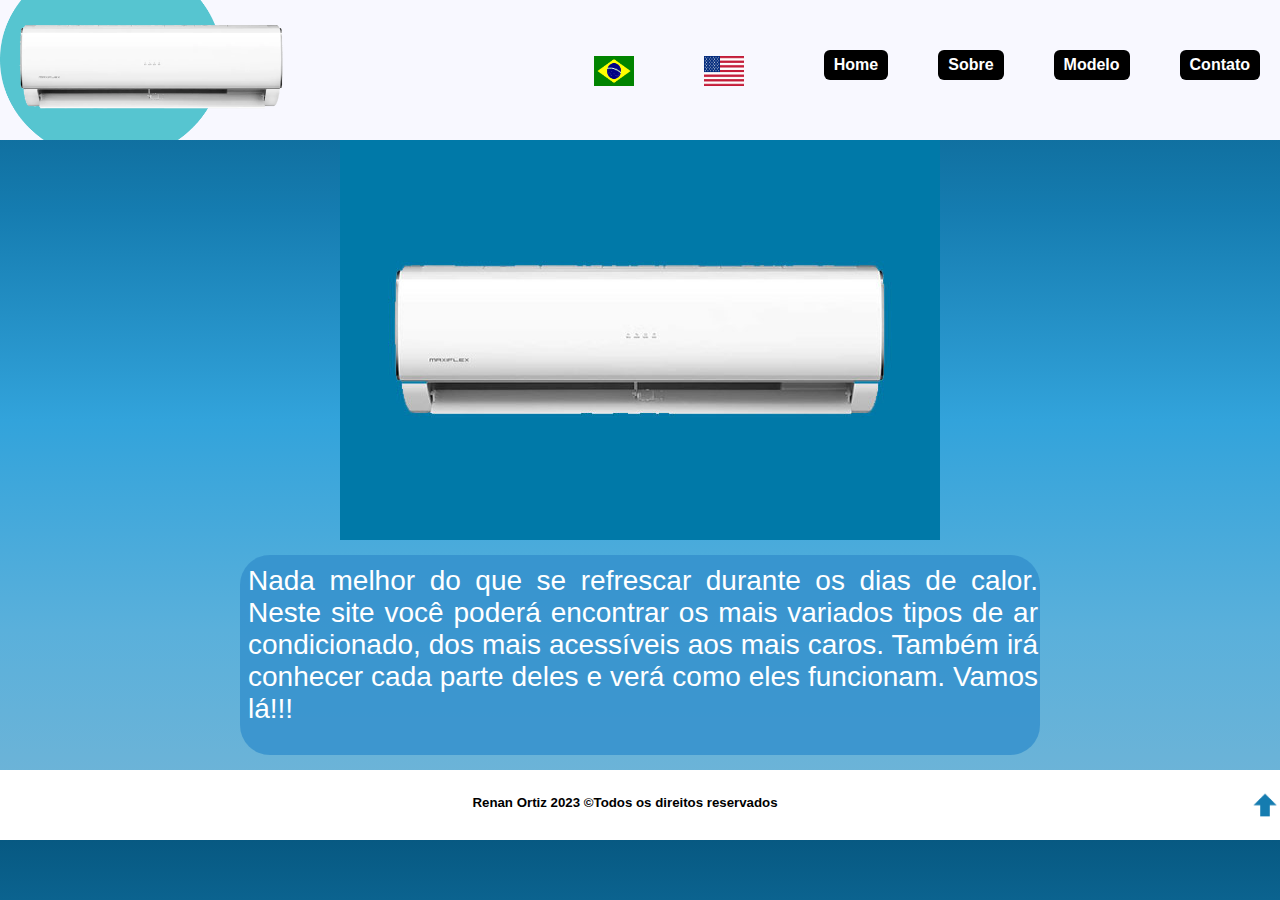
<file: index.html>
<!DOCTYPE html>
<html>
    <head>
        <title>Ar Condicionado</title>
        <meta charset="UTF-8">
        <meta name="viewport" content="width=device-width, inicial-scale=1">
        <link rel="icon" type="image/jpg" href="imagens/floco.jpg"/>
        <link rel="stylesheet" type="text/css" href="ar_estilo.css">
    </head>
    <body>
        <header class="header">
            <h1><img src="imagens/logo_ar.png" width="300" height="140"></h1>
            <nav class="nav">
				 <ul>
					<li><a href="index.html" class="ativa">Home</a></li>
					<li><a href="sobre.html">Sobre</a></li>
					<li><a href="modelo.html">Modelo</a></li>
					<li><a href="contato.html">Contato</a></li>
				 </ul>
                 <div id="band1">
                    <ul>
                    <li><a href="index.html"><img src="imagens/brasil.jpg" width="40px" height="30px"/></a></li>
                    <li><a href="index_ing.html"><img src="imagens/eua.jpg" width="40px" height="30px"/></a></li>
                </ul>
                </div>
                </nav>
                </header>
        <div id="banner">
            <h1><img src="imagens/banner2.jpg" width="600" height="400"></h1>
        </div>
        <div class="section">
            <div class="article">
            <p>Nada melhor do que se refrescar durante os dias de calor. Neste site você poderá encontrar os mais
                variados tipos de ar condicionado, dos mais acessíveis aos mais caros. Também irá conhecer cada parte
                deles e verá como eles funcionam.
                Vamos lá!!!
            </p>
            </div>
        </div>
        <div class="ancora"> <a href="#"><img src="imagens/setacima.png" width="30px" height="30px"/></a> </div>
        <footer class="footer">
            <h5><center>Renan Ortiz 2023 &copyTodos os direitos reservados</center></h5>
        </footer>
    </body>
</html>
</file>
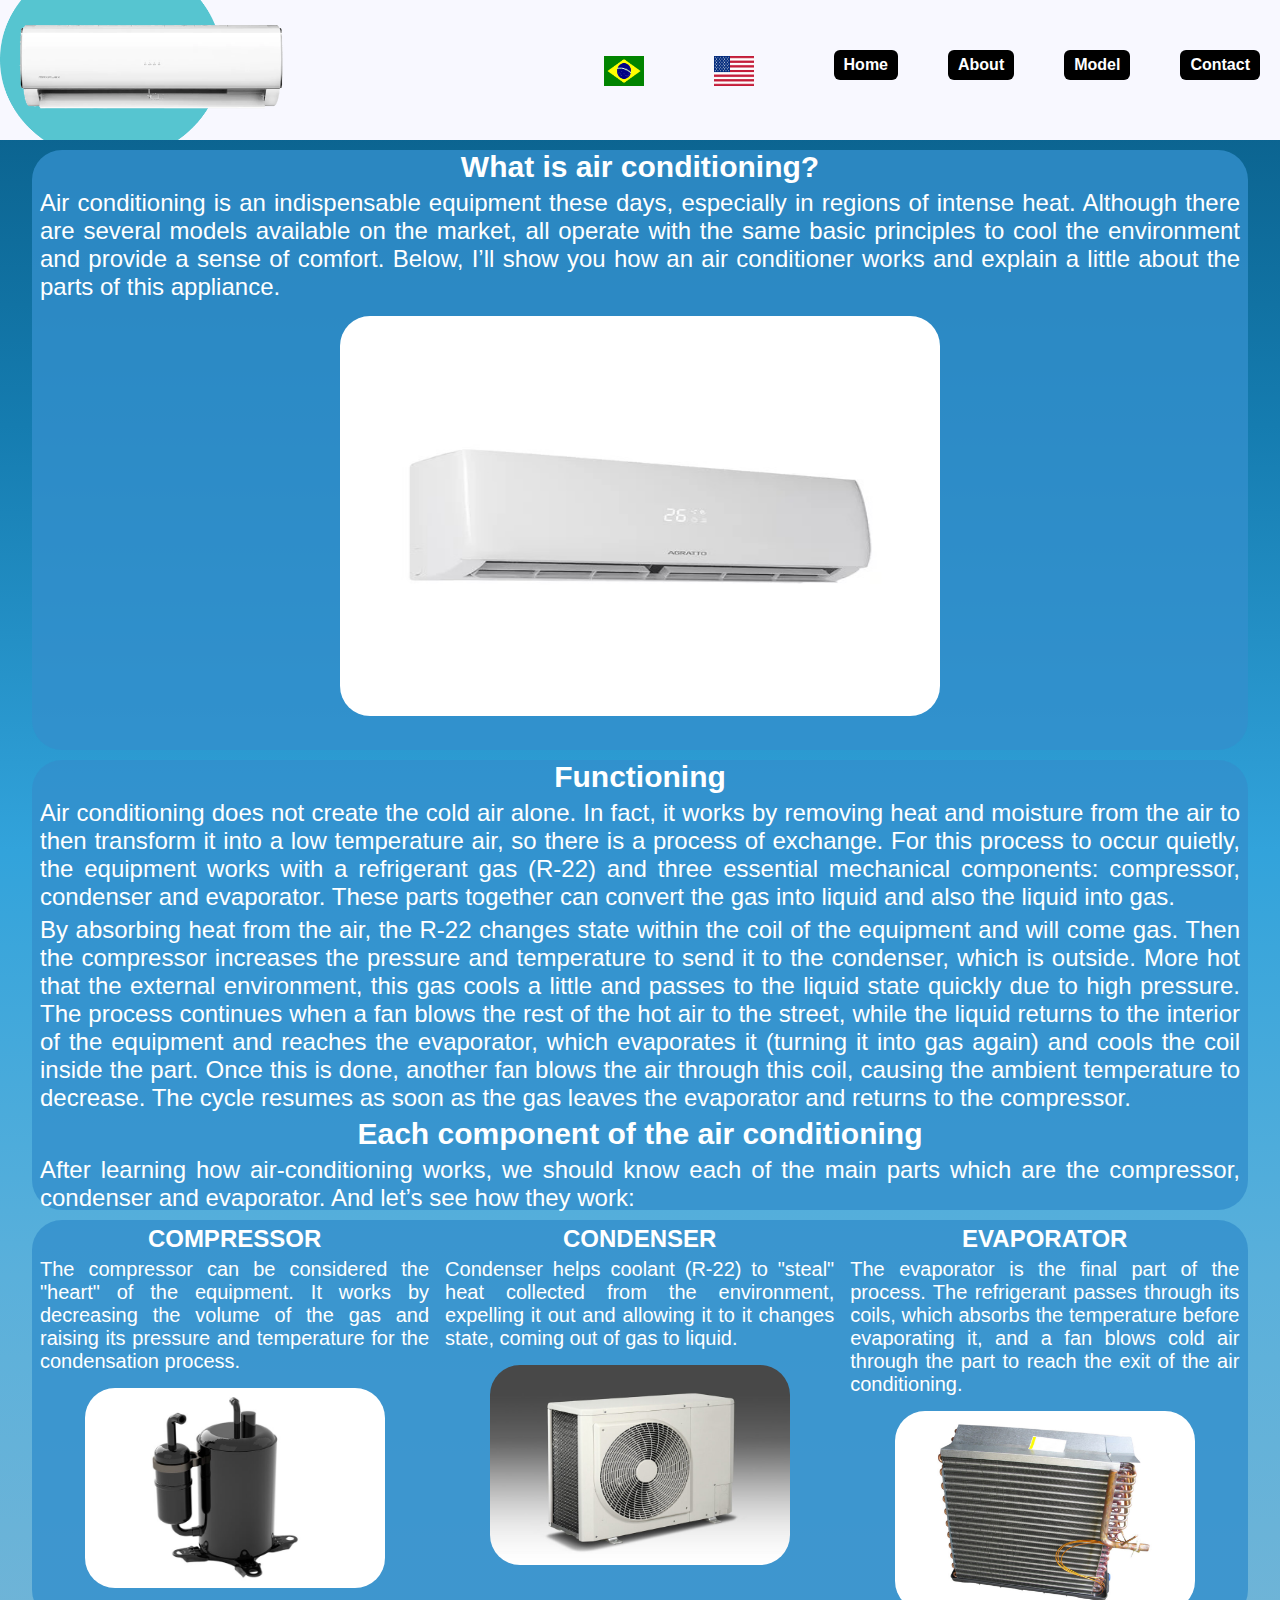
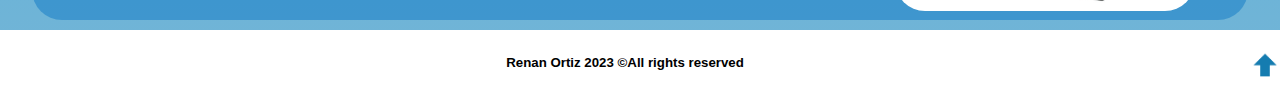
<file: about.html>
<!DOCTYPE html>
<html>
    <head>
        <title>Information on air conditioning</title>
        <meta charset="UTF-8">
        <meta name="viewport" content="width=device-width, inicial-scale=1">
        <link rel="icon" type="image/jpg" href="imagens/floco.jpg"/>
        <link rel="stylesheet" type="text/css" href="ar_estilo.css">
    </head>
    <body>
        <header class="header">
            <h1><img src="imagens/logo_ar.png" width="300" height="140"></h1>
            <nav class="nav">
				 <ul>
					<li><a href="index_ing.html">Home</a></li>
					<li><a href="about.html" class="ativa">About</a></li>
					<li><a href="model.html">Model</a></li>
					<li><a href="contact.html">Contact</a></li>
				 </ul>
                 <div id="band1">
                    <ul>
                    <li><a href="sobre.html"><img src="imagens/brasil.jpg" width="40px" height="30px"/></a></li>
                    <li><a href="about.html"><img src="imagens/eua.jpg" width="40px" height="30px"/></a></li>
                </ul>
                </div>
                </nav>
        </header>
            <div class="section3">
                <div class="article1">
                    <h1>What is air conditioning?</h1>
                    <p>
                        Air conditioning is an indispensable equipment these days, especially in regions of intense heat. 
                        Although there are several models available on the market, 
                        all operate with the same basic principles to cool the environment and provide a sense of comfort.
                        Below, I’ll show you how an air conditioner works and explain a little about the parts of this appliance.
                    </p>
                </div>
                <div class="image-box">
                    <img src="imagens/ar_fundo.jpg" width="600" height="400">
                </div>
            </div>
            <div class="section1">
            <div class="article1">
                <h1>Functioning</h1>
                <p>
                    Air conditioning does not create the cold air alone. In fact, it works by removing heat and moisture from the air to 
                    then transform it into a low temperature air, so there is a process of exchange. For this process to occur
                     quietly, the equipment works with a refrigerant gas (R-22) and three essential mechanical components: 
                     compressor, condenser and evaporator. These parts together can convert the gas into liquid and also the liquid into gas.
                </p>
                <p>
                    By absorbing heat from the air, the R-22 changes state within the coil of the equipment and will come gas. Then
                    the compressor increases the pressure and temperature to send it to the condenser, which is outside. More
                     hot that the external environment, this gas cools a little and passes to the liquid state quickly due to high pressure.
                     The process continues when a fan blows the rest of the hot air to the street, while the liquid returns to the interior
                      of the equipment and reaches the evaporator, which evaporates it (turning it into gas again) and cools the coil inside the part.
                      Once this is done, another fan blows the air through this coil, causing the ambient temperature to decrease. 
                      The cycle resumes as soon as the gas leaves the evaporator and returns to the compressor.
                </p>
            </div>
            <div class="article1">
                <h1>Each component of the air conditioning</h1>
                <p>
                    After learning how air-conditioning works, we should know each of the main parts which are the compressor, condenser and evaporator. 
                    And let’s see how they work:
                </p>
            </div>
        </div>
        <div class="section2">
            <div class="article2">
                <h2>Compressor</h2>
                <p>
                    The compressor can be considered the "heart" of the equipment. 
                    It works by decreasing the volume of the gas and raising its pressure 
                    and temperature for the condensation process.
                </p>
                <div class="image-box">
                    <img src="imagens/compressor.jpg" width="300" height="200">
                </div>
            </div>
            <div class="article2">
                <h2>Condenser</h2>
                <p>
                    Condenser helps coolant (R-22) to "steal" heat 
                    collected from the environment, expelling it out and allowing it to
                     it changes state, coming out of gas to liquid.
                </p>
                <div class="image-box">
                    <img src="imagens/condensador.jpg" width="300" height="200">
                </div>
            </div>
            <div class="article2">
                <h2>Evaporator</h2>
                <p>
                    The evaporator is the final part of the process. The refrigerant
                     passes through its coils, which absorbs the temperature before evaporating it,
                      and a fan blows cold air through the part to reach the exit of the 
                      air conditioning.
                </p>
                <div class="image-box">
                    <img src="imagens/evaporador.jpg" width="300" height="200">
                </div>
            </div>
        </div>
        <div class="ancora"> <a href="#"> <img src="imagens/setacima.png" width="30px" height="30px" /></a> </div>
        <footer class="footer">
            <h5><center>Renan Ortiz 2023 &copyAll rights reserved</center></h5>
        </footer>
    </body>
</html>
</file>
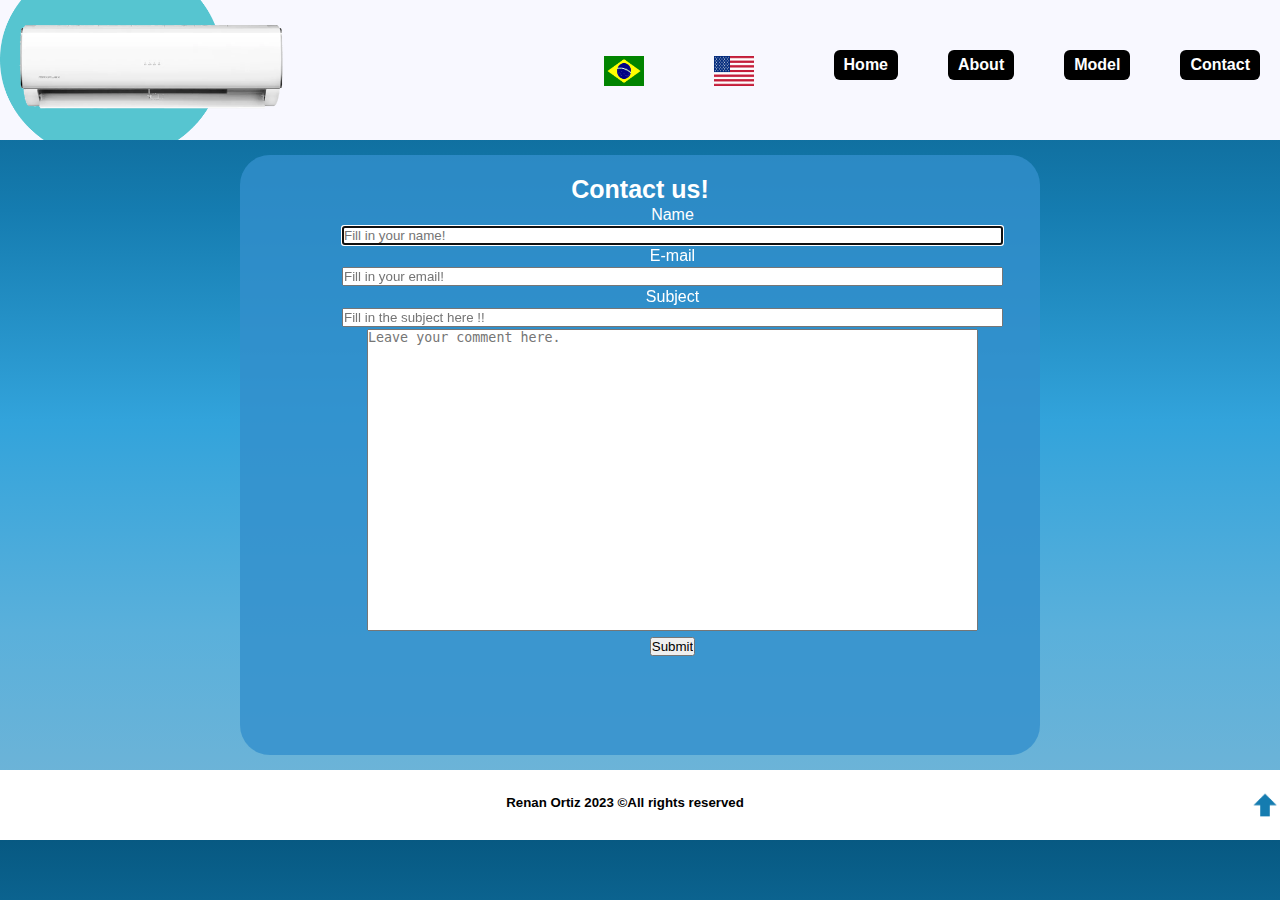
<file: contact.html>
<!DOCTYPE html>
<html>
    <head>
        <title>Contact</title>
        <meta charset="UTF-8">
        <meta name="viewport" content="width=device-width, inicial-scale=1">
        <link rel="icon" type="image/jpg" href="imagens/floco.jpg"/>
        <link rel="stylesheet" type="text/css" href="ar_estilo.css">
    </head>
    <body>
        <header class="header">
            <h1><img src="imagens/logo_ar.png" width="300" height="140"></h1>
            <nav class="nav">
				 <ul>
					<li><a href="index_ing.html">Home</a></li>
					<li><a href="about.html">About</a></li>
					<li><a href="model.html">Model</a></li>
					<li><a href="contact.html" class="ativa">Contact</a></li>
				 </ul>
                 <div id="band1">
                    <ul>
                    <li><a href="contato.html"><img src="imagens/brasil.jpg" width="40px" height="30px"/></a></li>
                    <li><a href="contact.html"><img src="imagens/eua.jpg" width="40px" height="30px"/></a></li>
                </ul>
                </div>
                </nav>
        </header>
        <div class="section4">
            <div class="contato">
                <h1> Contact us!</h1>
					<form name="contato" action="#" method="get">  
					 <table border="0">
					    <tr><td> <label>Name</td></tr>
					    <tr><td><input type="text " required ="required" name="nome" id="text1" size="80" placeholder="Fill in your name!" autofocus /></label></td> </tr>   
					    <tr><td><label>E-mail</td></tr>
					    <tr><td><input type="email" required ="required" name="email" id="text2" size="80" placeholder="Fill in your email!" autofocus /></label> </td></tr>
					    <tr> <td> <label>Subject</td></tr>
					   <tr><td><input type="text" required ="required" name="assunto" id="text3" size="80" placeholder="Fill in the subject here !!" required autofocus /></label></td> </tr>
					   <tr>	 <td><textarea  id="textarea" name="textarea "   rows ="20" cols="74"   placeholder="Leave your comment here."></textarea></td></label></tr>
					  <tr> <td><input type="submit"  value="Submit"></td> </tr>
			   </table>
			   </form>
		   </div>
            </div>
        </div>
        <div class="ancora"> <a href="#"> <img src="imagens/setacima.png" width="30px" height="30px" /></a> </div>
        <footer class="footer">
            <h5><center>Renan Ortiz 2023 &copyAll rights reserved</center></h5>
        </footer>
    </body>
</html>
</file>
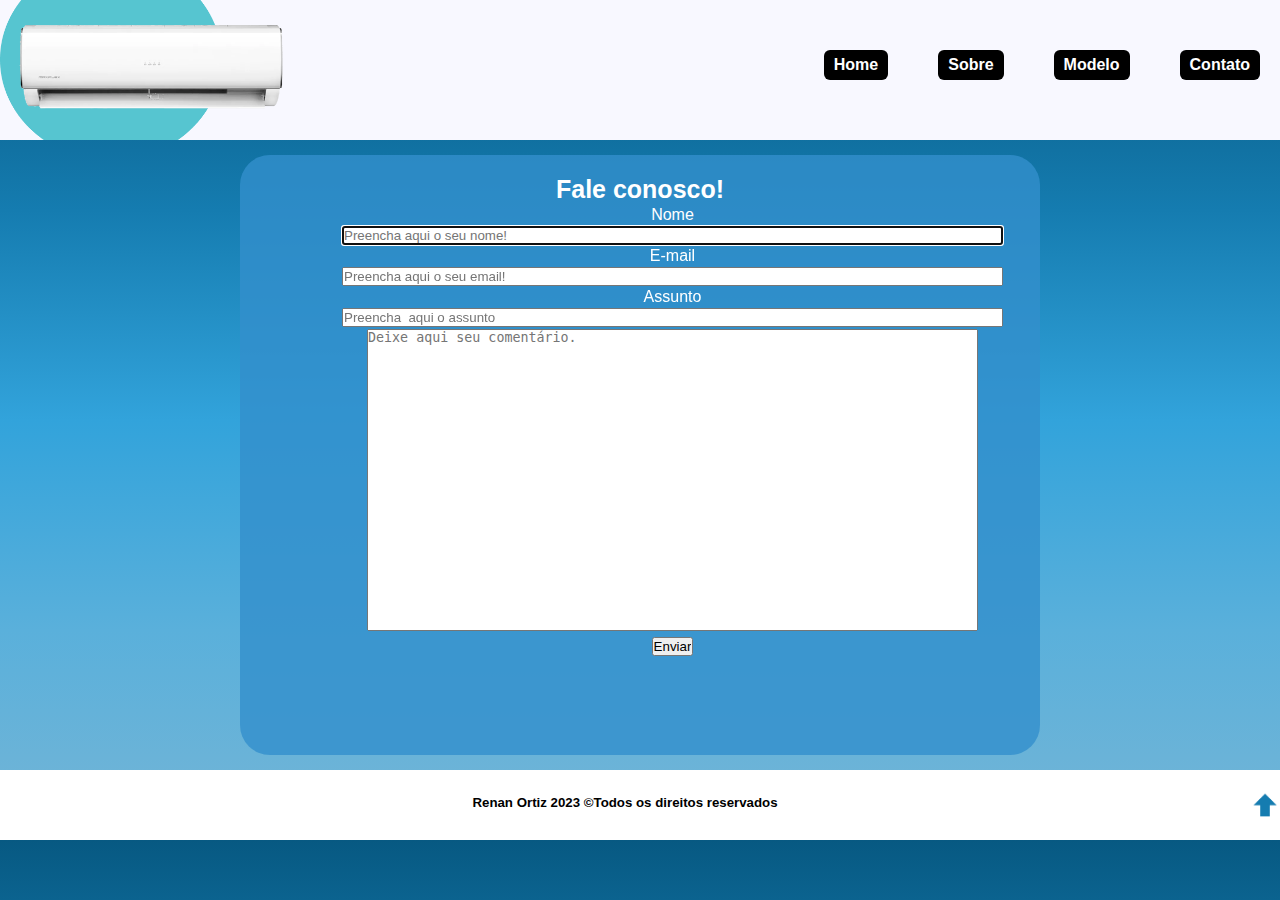
<file: contato.html>
<!DOCTYPE html>
<html>
    <head>
        <title>Contato</title>
        <meta charset="UTF-8">
        <meta name="viewport" content="width=device-width, inicial-scale=1">
        <link rel="icon" type="image/jpg" href="imagens/floco.jpg"/>
        <link rel="stylesheet" type="text/css" href="ar_estilo.css">
    </head>
    <body>
        <header class="header">
            <h1><img src="imagens/logo_ar.png" width="300" height="140"></h1>
            <nav class="nav">
				 <ul>
					<li><a href="index.html">Home</a></li>
					<li><a href="sobre.html">Sobre</a></li>
					<li><a href="modelo.html">Modelo</a></li>
					<li><a href="contato.html" class="ativa">Contato</a></li>
				 </ul>
                </nav>
        </header>
        <div class="section4">
            <div class="contato">
                <h1> Fale conosco!</h1>
					<form name="contato" action="#" method="post">  
					 <table border="0">
					    <tr><td> <label>Nome</td></tr>
					    <tr><td><input type="text " required ="required" name="nome" id="text1" size="80" placeholder="Preencha aqui o seu nome!" autofocus /></label></td> </tr>   
					    <tr><td><label>E-mail</td></tr>
					    <tr><td><input type="email" required ="required" name="email" id="text2" size="80" placeholder="Preencha aqui o seu email!" autofocus /></label> </td></tr>
					    <tr> <td> <label>Assunto</td></tr>
					   <tr><td><input type="text" required ="required" name="assunto" id="text3" size="80" placeholder="Preencha  aqui o assunto " required autofocus /></label></td> </tr>
					   <tr>	 <td><textarea  id="textarea" name="textarea "   rows ="20" cols="74"   placeholder="Deixe aqui seu comentário."></textarea></td></label></tr>
					  <tr> <td><input type="submit"  value="Enviar"></td> </tr>
			   </table>
			   </form>
		   </div>
            </div>
        </div>
        <div class="ancora"> <a href="#"> <img src="imagens/setacima.png" width="30px" height="30px" /></a> </div>
        <footer class="footer">
            <h5><center>Renan Ortiz 2023 &copyTodos os direitos reservados</center></h5>
        </footer>
    </body>
</html>
</file>
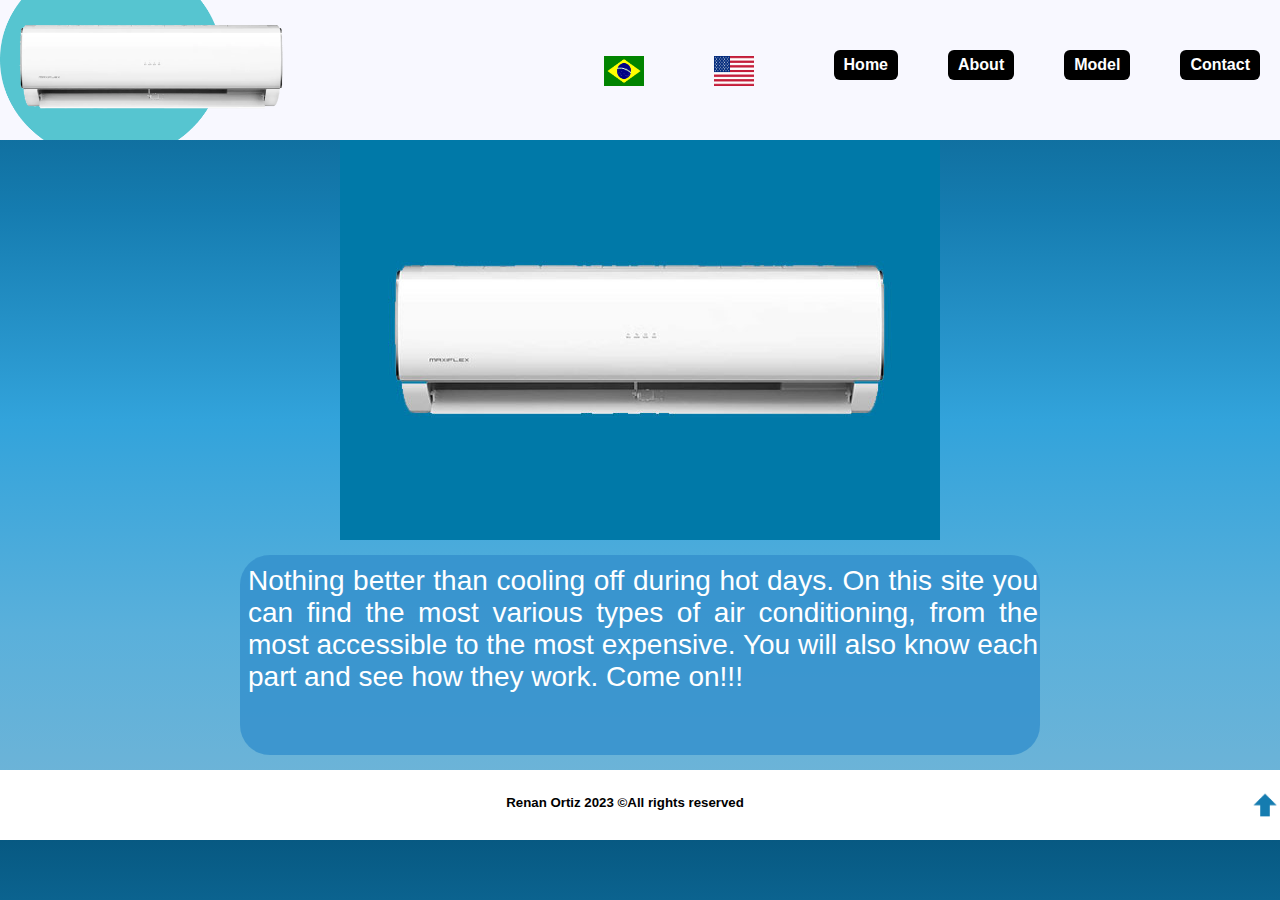
<file: index_ing.html>
<!DOCTYPE html>
<html>
    <head>
        <title>Air conditioning</title>
        <meta charset="UTF-8">
        <meta name="viewport" content="width=device-width, inicial-scale=1">
        <link rel="icon" type="image/jpg" href="imagens/floco.jpg"/>
        <link rel="stylesheet" type="text/css" href="ar_estilo.css">
    </head>
    <body>
        <header class="header">
            <h1><img src="imagens/logo_ar.png" width="300" height="140"></h1>
            <nav class="nav">
				 <ul>
					<li><a href="index_ing.html" class="ativa">Home</a></li>
					<li><a href="about.html">About</a></li>
					<li><a href="model.html">Model</a></li>
					<li><a href="contact.html">Contact</a></li>
                </ul>
                    <div id="band1">
                    <ul>
                    <li><a href="index.html"><img src="imagens/brasil.jpg" width="40px" height="30px"/></a></li>
                    <li><a href="index_ing.html"><img src="imagens/eua.jpg" width="40px" height="30px"/></a></li>
                </ul>
                </div>
                </nav>
                </header>
        <div id="banner">
            <h1><img src="imagens/banner2.jpg" width="600" height="400"></h1>
        </div>
        <div class="section">
            <div class="article">
            <p>Nothing better than cooling off during hot days. On this site you can find the most
                various types of air conditioning, from the most accessible to the most expensive. You will also know each part
                and see how they work.
                Come on!!!
            </p>
            </div>
        </div>
        <div class="ancora"> <a href="#"><img src="imagens/setacima.png" width="30px" height="30px"/></a> </div>
        <footer class="footer">
            <h5><center>Renan Ortiz 2023 &copyAll rights reserved</center></h5>
        </footer>
    </body>
</html>
</file>
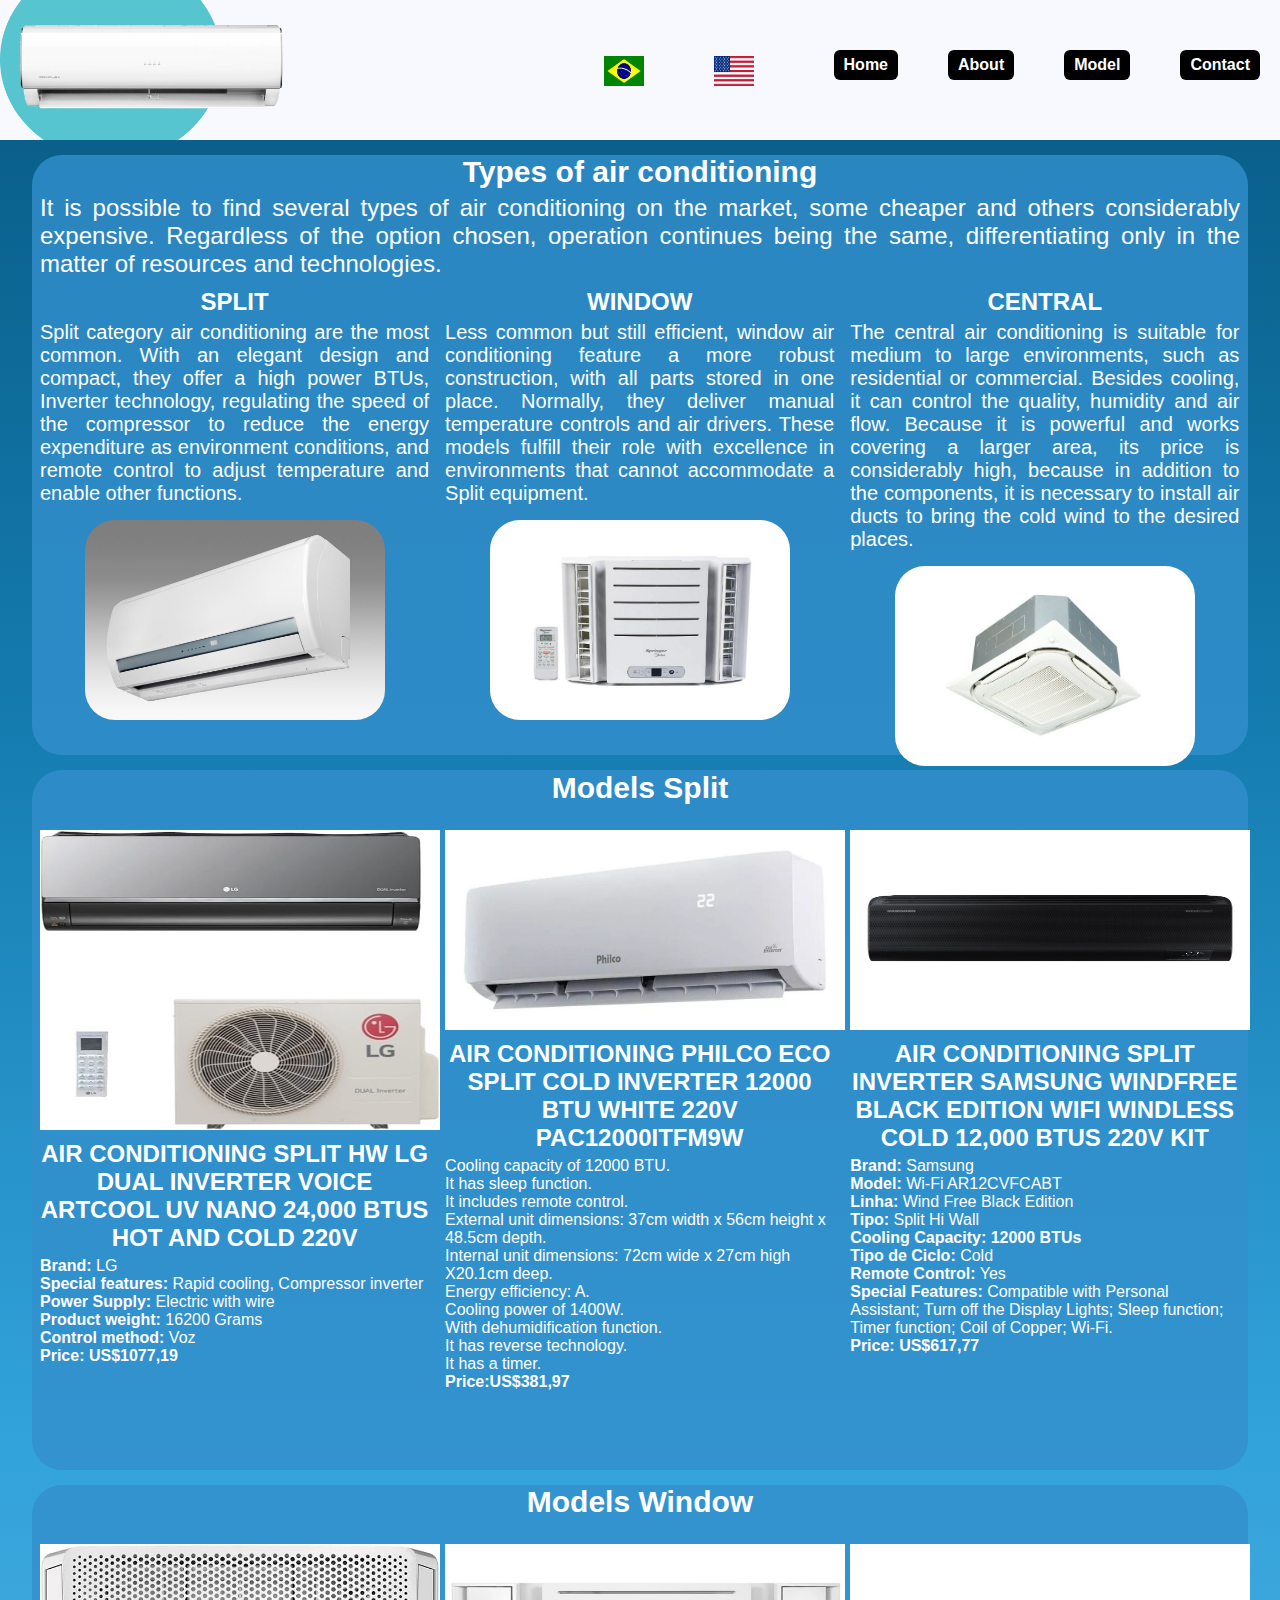
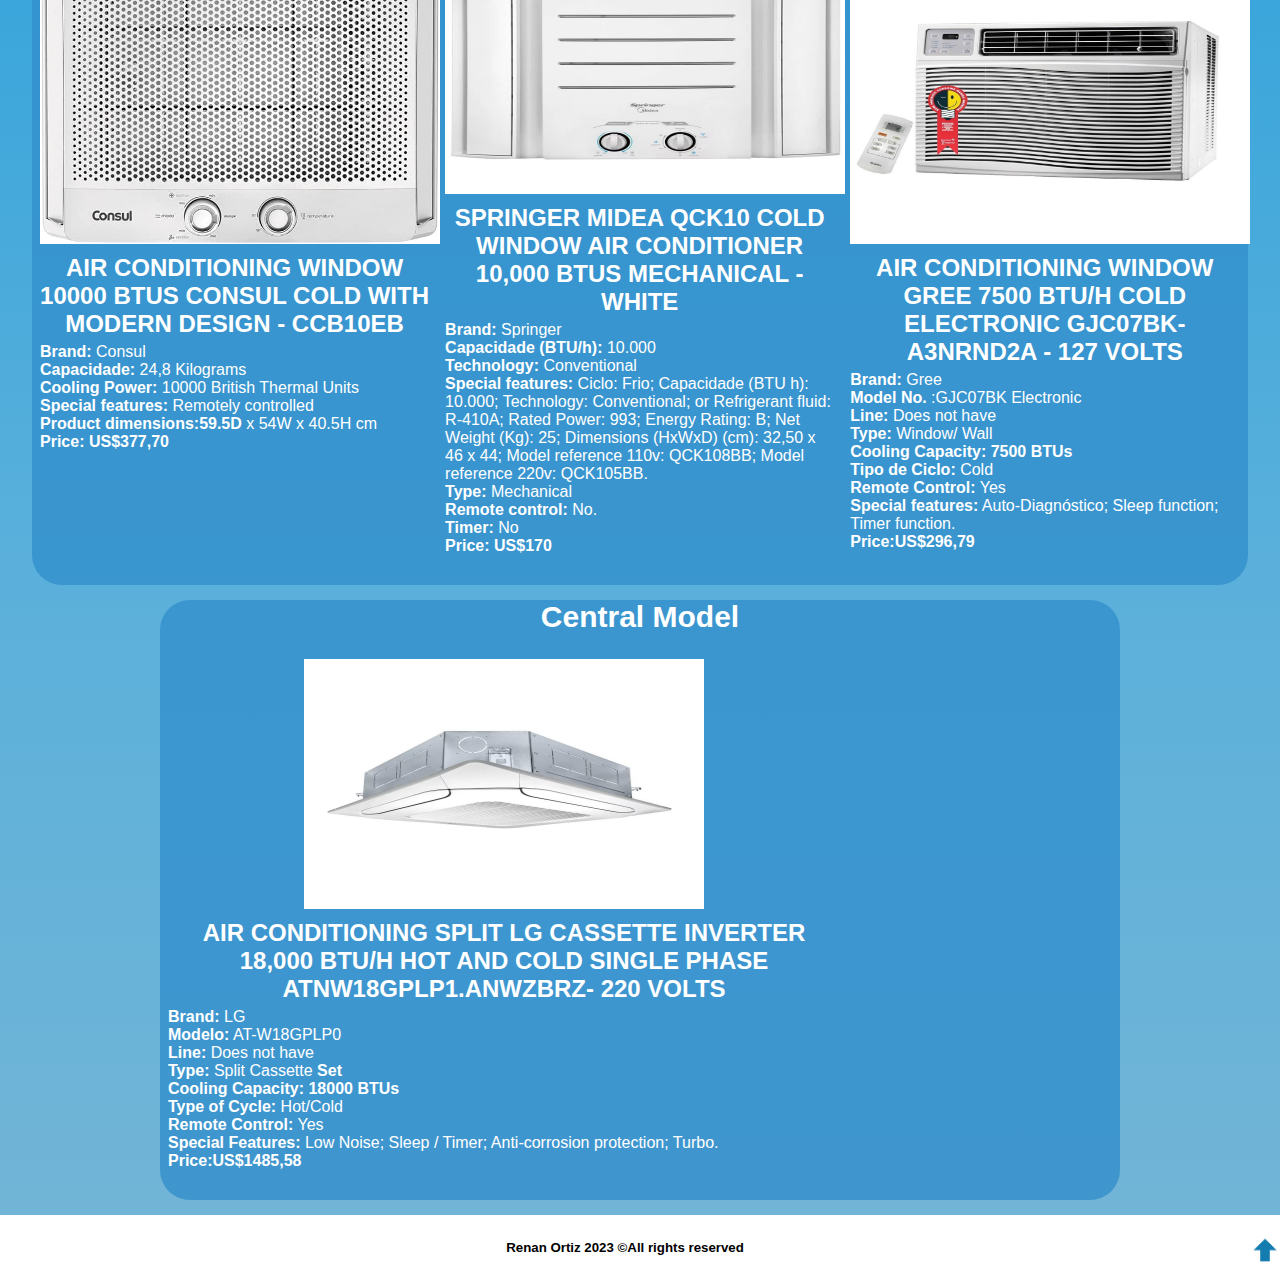
<file: model.html>
<!DOCTYPE html>
<html>
    <head>
        <title>Models of air conditioning</title>
        <meta charset="UTF-8">
        <meta name="viewport" content="width=device-width, inicial-scale=1">
        <link rel="icon" type="image/jpg" href="imagens/floco.jpg"/>
        <link rel="stylesheet" type="text/css" href="ar_estilo.css">
    </head>
    <body>
        <header class="header">
            <h1><img src="imagens/logo_ar.png" width="300" height="140"></h1>
            <nav class="nav">
				 <ul>
					<li><a href="index_ing.html">Home</a></li>
					<li><a href="about.html">About</a></li>
					<li><a href="model.html" class="ativa">Model</a></li>
					<li><a href="contact.html">Contact</a></li>
				 </ul>
                 <div id="band1">
                    <ul>
                    <li><a href="modelo.html"><img src="imagens/brasil.jpg" width="40px" height="30px"/></a></li>
                    <li><a href="model.html"><img src="imagens/eua.jpg" width="40px" height="30px"/></a></li>
                </ul>
                </div>
                </nav>
        </header>
        <div class="section5">
            <div class="article1">
                <h1>Types of air conditioning</h1>
                <p>
                    It is possible to find several types of air conditioning on the market,
                    some cheaper and others considerably expensive.
                    Regardless of the option chosen, operation continues
                    being the same, differentiating only in the matter of resources and technologies.
                </p>
            </div>
            <div class="article2">
                <h2>Split</h2>
                <p>
                    Split category air conditioning are the most common. With an elegant design
                    and compact, they offer a high power BTUs, Inverter technology,
                    regulating the speed of the compressor to reduce the energy expenditure as
                    environment conditions, and remote control to adjust temperature and enable other functions.
                </p>
                <div class="image-box">
                    <img src="imagens/split.jpg" width="300" height="200">
                </div>
            </div>
            <div class="article2">
                <h2>Window</h2>
                <p>
                    Less common but still efficient, window air conditioning feature
                    a more robust construction, with all parts stored in one place. Normally,
                    they deliver manual temperature controls and air drivers. These models
                    fulfill their role with excellence in environments that cannot accommodate a Split equipment.
                    <div class="image-box">
                        <img src="imagens/janela.jpg" width="300" height="200">
                    </div>
                </p>
            </div>
            <div class="article2">
                <h2>Central</h2>
                <p>
                    The central air conditioning is suitable for medium to large environments, such as
                    residential or commercial. Besides cooling, it can control the quality,
                    humidity and air flow. Because it is powerful and works covering a larger area,
                    its price is considerably high, because in addition to the components, it is necessary to install
                    air ducts to bring the cold wind to the desired places.
                </p>
                <div class="image-box">
                    <img src="imagens/central.jpg" width="300" height="200">
                </div>
            </div>
        </div>
        <div class="section6">
            <div class="article1">
                <h1>Models Split</h1>
            </div>
            <div class="article2">
                <div class="image-box1">
                    <img src="imagens/lg.jpg" width="400" height="300">
                </div>
                <h2>Air Conditioning Split HW LG Dual Inverter Voice Artcool UV Nano 24,000 BTUs Hot and Cold 220V</h2>
                <p>
                    <ul>
                        <li><b>Brand:</b>	LG</li>
                        <li><b>Special features:</b>	Rapid cooling, Compressor inverter</li>
                        <li><b>Power Supply:</b>	Electric with wire</li>
                        <li><b>Product weight:</b>	16200 Grams</li>
                        <Li><b>Control method:</b>	Voz</Li>
                        <li><b>Price: US$1077,19</b>	</li>
                    </ul>
                </p>
            </div>
            <div class="article2">
                <div class="image-box1">
                    <img src="imagens/philco.jpg" width="400" height="200">
                </div>
                <h2>Air conditioning Philco Eco split cold inverter 12000 BTU white 220V PAC12000ITFM9W</h2>
                <p>
                    <ul>
                        <li>Cooling capacity of 12000 BTU.</li>
                        <li>It has sleep function.</li>
                        <li>It includes remote control.</li>
                        <li>External unit dimensions: 37cm width x 56cm height x 48.5cm depth.</li>
                        <li>Internal unit dimensions: 72cm wide x 27cm high X20.1cm deep.</li>
                        <li>Energy efficiency: A.</li>
                        <li>Cooling power of 1400W.</li>
                        <li>With dehumidification function.</li>
                        <li>It has reverse technology.</li>
                        <Li>It has a timer.</Li>
                        <li><b>Price:US$381,97</b>	</li>
                    </ul>
                </p>
            </div>
            <div class="article2">
                <div class="image-box1">
                    <img src="imagens/samsung.jpg" width="400" height="200">
                </div>
                <h2>Air Conditioning Split Inverter Samsung WindFree Black Edition WiFi Windless Cold 12,000 BTUs 220V Kit</h2>
                <p>
                    <ul>
                        <li><b>Brand:</b>	Samsung</li>
                        <li><b>Model:</b>	 Wi-Fi AR12CVFCABT</li>
                        <li><b>Linha:</b>	Wind Free Black Edition</li>
                        <li><b>Tipo:</b>	Split Hi Wall</li>
                        <li><b>Cooling Capacity: 12000 BTUs</b>	</li>
                        <li><b>Tipo de Ciclo:</b>	Cold</li>
                        <li><b>Remote Control:</b>	 Yes</li>
                        <li><b>Special Features:</b>	
                             Compatible with Personal Assistant;
                            Turn off the Display Lights;
                            Sleep function;
                            Timer function;
                            Coil of Copper;
                            Wi-Fi.</li>
                        <li><b>Price: US$617,77</b>	</li>
                    </ul>
                </p>
            </div>
        </div>
        <div class="section6">
            <div class="article1">
                <h1>Models Window</h1>
            </div>
            <div class="article2">
                <div class="image-box1">
                    <img src="imagens/consul.jpg" width="400" height="300">
                </div>
                <h2>Air conditioning window 10000 BTUs Consul cold with modern design - CCB10EB</h2>
                <p>
                    <ul>
                        <li><b>Brand:</b>	Consul</li>
                        <li><b>Capacidade:</b>	24,8 Kilograms</li>
                        <li><b>Cooling Power:</b>	10000 British Thermal Units</li>
                        <li><b>Special features:</b>	Remotely controlled</li>
                        <Li><b>Product dimensions:59.5D</b>	 x 54W x 40.5H cm</Li>
                        <li><b>Price: US$377,70</b>	</li>
                    </ul>
                </p>
            </div>
            <div class="article2">
                <div class="image-box1">
                    <img src="imagens/springer.jpg" width="400" height="250">
                </div>
                <h2>Springer Midea QCK10 Cold Window Air Conditioner 10,000 BTUs Mechanical - White</h2>
                <p>
                    <ul>
                        <li><b>Brand:</b> Springer</li>
                        <li><b>Capacidade (BTU/h):</b> 10.000</li>
                        <li><b>Technology:</b>  Conventional</li>
                        <li><b>Special features:</b>
                             Ciclo: Frio;
                             Capacidade (BTU h): 10.000;
                             Technology: Conventional; or
                             Refrigerant fluid: R-410A;
                             Rated Power: 993;
                             Energy Rating: B;
                             Net Weight (Kg): 25;
                             Dimensions (HxWxD) (cm): 32,50 x 46 x 44;
                             Model reference 110v: QCK108BB;
                             Model reference 220v: QCK105BB.</li>
                        <li><b>Type:</b>  Mechanical</li>
                        <li><b>Remote control:</b>  No.</li>
                        <li><b>Timer:</b> No</li>
                        <li><b>Price: US$170</b>	</li>
                    </ul>
                </p>
            </div>
            <div class="article2">
                <div class="image-box1">
                    <img src="imagens/gree.jpg" width="400" height="300">
                </div>
                <h2>Air Conditioning Window Gree 7500 BTU/h Cold Electronic GJC07BK-A3NRND2A - 127 Volts</h2>
                <p>
                    <ul>
                        <li><b>Brand:</b>	Gree</li>
                        <li><b>Model No.</b>	:GJC07BK Electronic</li>
                        <li><b>Line:</b>	 Does not have</li>
                        <li><b>Type:</b>	 Window/ Wall</li>
                        <li><b>Cooling Capacity: 7500 BTUs</b>	</li>
                        <li><b>Tipo de Ciclo:</b>	Cold</li>
                        <li><b>Remote Control:</b>	 Yes</li>
                        <li><b>Special features:</b>	
                            Auto-Diagn&#243;stico;
                            Sleep function;
                            Timer function.</li>
                        <li><b>Price:US$296,79</b>	</li>
                    </ul>
                </p>
            </div>
        </div>
        <div class="section7">
            <div class="article1">
                <h1>Central Model</h1>
            </div>
            <div class="article3">
                <div class="image-box1">
                    <img src="imagens/central1.jpg" width="400" height="250">
                </div>
                <h2>Air Conditioning Split LG Cassette Inverter 18,000 BTU/h Hot and Cold Single Phase ATNW18GPLP1.ANWZBRZ- 220 Volts</h2>
                <p>
                    <ul>
                        <li><b>Brand:</b>	LG</li>
                        <li><b>Modelo:</b>	AT-W18GPLP0</li>
                        <li><b>Line:</b>	 Does not have</li>
                        <li><b>Type:</b>	 Split Cassette <b>Set</b></li>
                        <li><b>Cooling Capacity: 18000 BTUs</b>	</li>
                        <li><b>Type of Cycle:</b>	 Hot/Cold</li>
                        <li><b>Remote Control:</b>	 Yes</li>
                        <li><b>Special Features:</b>	
                             Low Noise;
                            Sleep / Timer;
                            Anti-corrosion protection;
                            Turbo.</li>
                        <li><b>Price:US$1485,58</b>	</li>
                    </ul>
                </p>
            </div>
        </div>
        <div class="ancora"> <a href="#"> <img src="imagens/setacima.png" width="30px" height="30px" /></a> </div>
        <footer class="footer">
            <h5><center>Renan Ortiz 2023 &copyAll rights reserved</center></h5>
        </footer>
    </body>
</html>
</file>
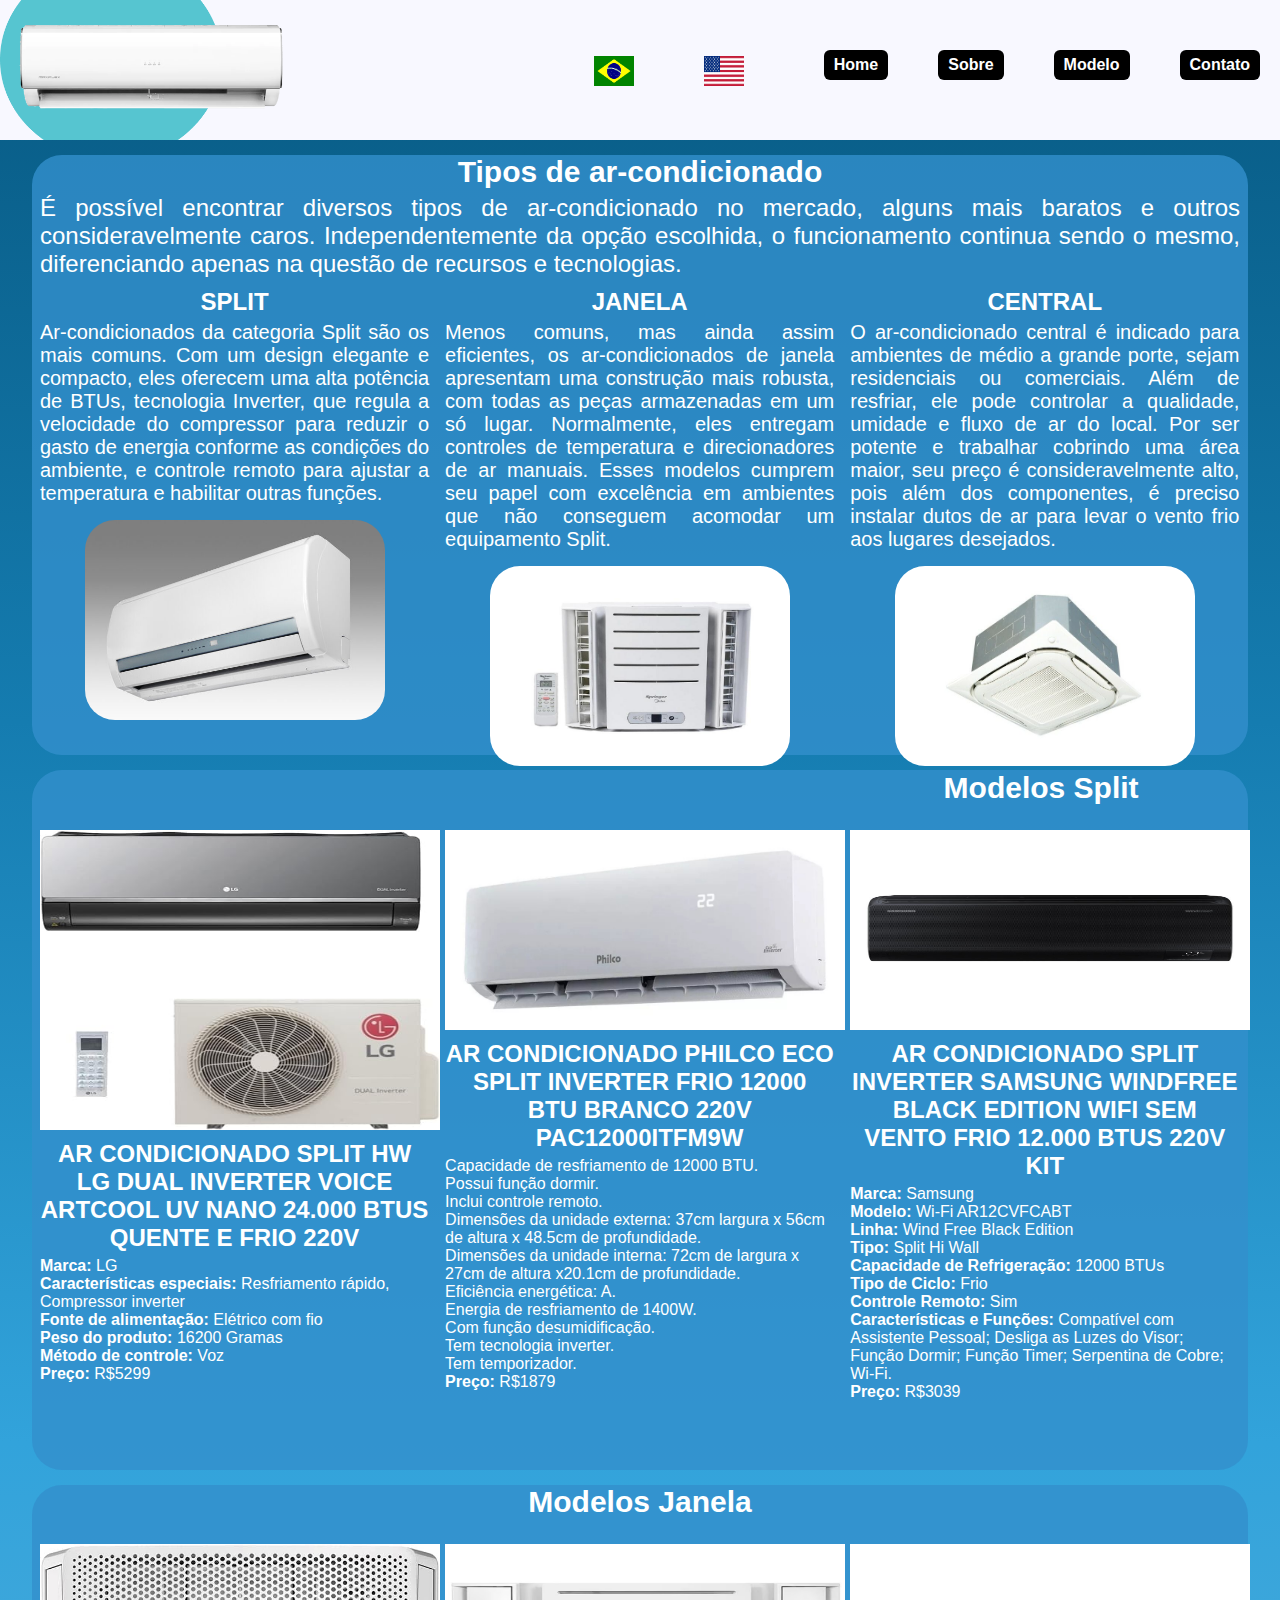
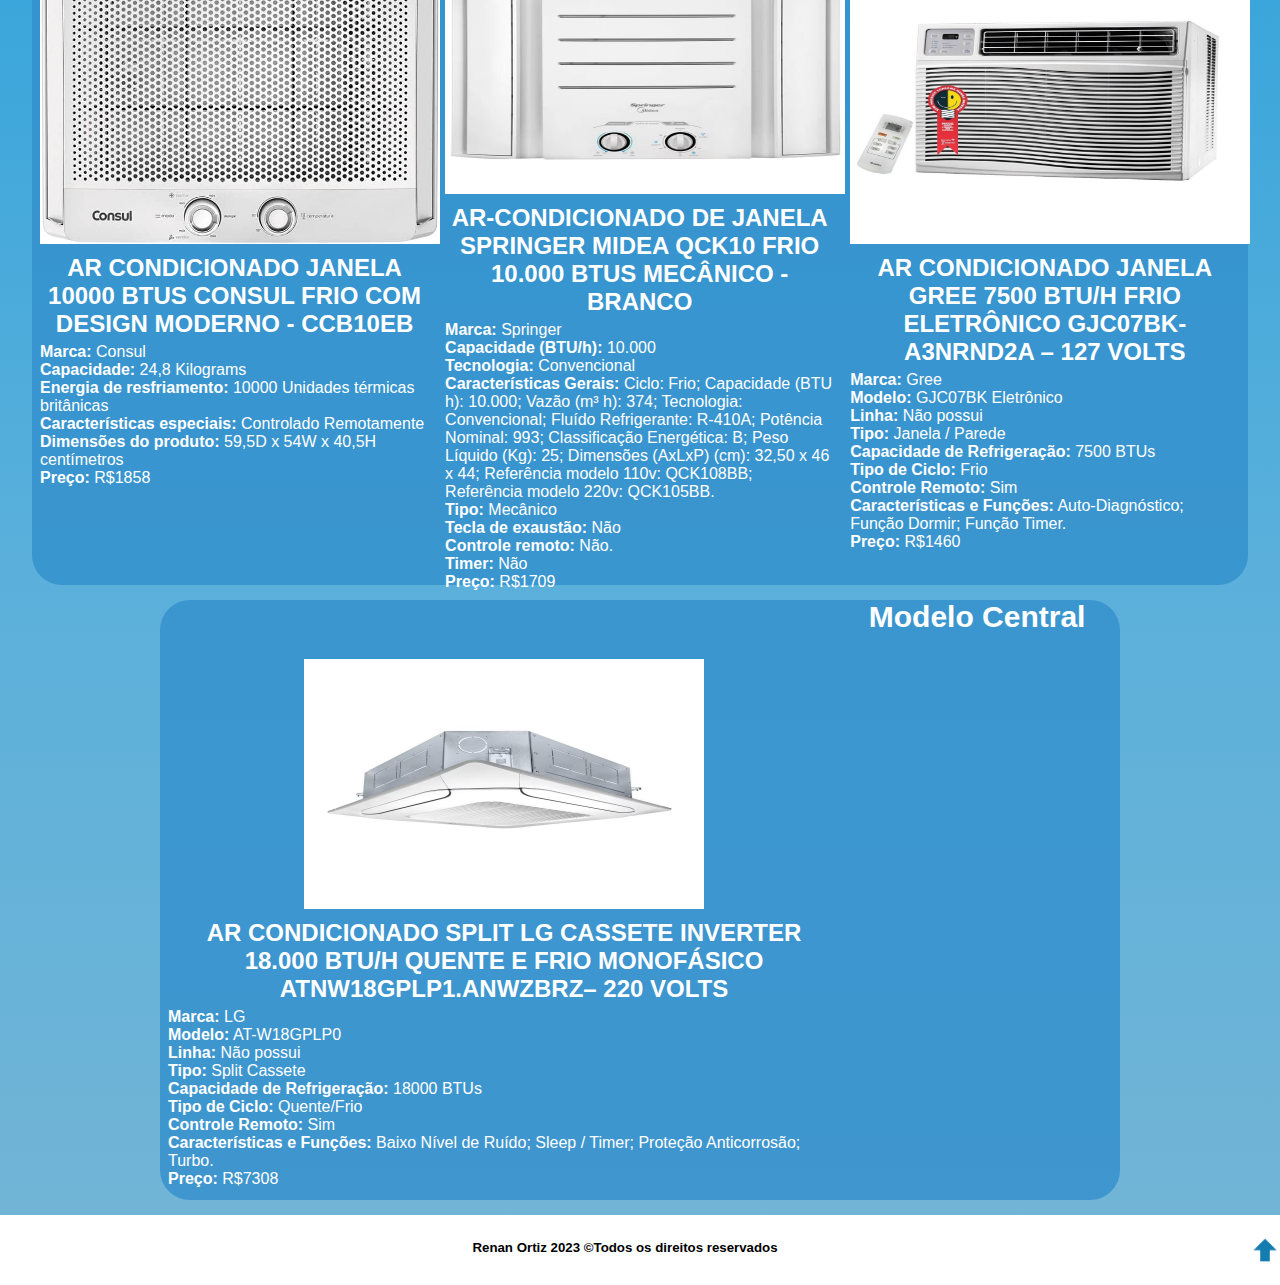
<file: modelo.html>
<!DOCTYPE html>
<html>
    <head>
        <title>Modelos de Ar-Condicionado</title>
        <meta charset="UTF-8">
        <meta name="viewport" content="width=device-width, inicial-scale=1">
        <link rel="icon" type="image/jpg" href="imagens/floco.jpg"/>
        <link rel="stylesheet" type="text/css" href="ar_estilo.css">
    </head>
    <body>
        <header class="header">
            <h1><img src="imagens/logo_ar.png" width="300" height="140"></h1>
            <nav class="nav">
				 <ul>
					<li><a href="index.html">Home</a></li>
					<li><a href="sobre.html">Sobre</a></li>
					<li><a href="modelo.html" class="ativa">Modelo</a></li>
					<li><a href="contato.html">Contato</a></li>
				 </ul>
                 <div id="band1">
                    <ul>
                        <li><a href="modelo.html"><img src="imagens/brasil.jpg" width="40px" height="30px"/></a></li>
                        <li><a href="model.html"><img src="imagens/eua.jpg" width="40px" height="30px"/></a></li>
                    </ul>
                </div>
                </nav>
        </header>
        <div class="section5">
            <div class="article1">
                <h1>Tipos de ar-condicionado</h1>
                <p>
                    É possível encontrar diversos tipos de ar-condicionado no mercado,
                    alguns mais baratos e outros consideravelmente caros.
                    Independentemente da opção escolhida, o funcionamento continua
                    sendo o mesmo, diferenciando apenas na questão de recursos e tecnologias.
                </p>
            </div>
            <div class="article2">
                <h2>Split</h2>
                <p>
                    Ar-condicionados da categoria Split são os mais comuns. Com um design elegante
                    e compacto, eles oferecem uma alta potência de BTUs, tecnologia Inverter,
                    que regula a velocidade do compressor para reduzir o gasto de energia conforme
                    as condições do ambiente, e controle remoto para ajustar a temperatura e habilitar outras funções.
                </p>
                <div class="image-box">
                    <img src="imagens/split.jpg" width="300" height="200">
                </div>
            </div>
            <div class="article2">
                <h2>Janela</h2>
                <p>
                    Menos comuns, mas ainda assim eficientes, os ar-condicionados de janela apresentam
                    uma construção mais robusta, com todas as peças armazenadas em um só lugar. Normalmente,
                    eles entregam controles de temperatura e direcionadores de ar manuais. Esses modelos
                    cumprem seu papel com excelência em ambientes que não conseguem acomodar um equipamento Split.
                    <div class="image-box">
                        <img src="imagens/janela.jpg" width="300" height="200">
                    </div>
                </p>
            </div>
            <div class="article2">
                <h2>Central</h2>
                <p>
                    O ar-condicionado central é indicado para ambientes de médio a grande porte, sejam
                    residenciais ou comerciais. Além de resfriar, ele pode controlar a qualidade,
                    umidade e fluxo de ar do local. Por ser potente e trabalhar cobrindo uma área maior,
                    seu preço é consideravelmente alto, pois além dos componentes, é preciso instalar
                    dutos de ar para levar o vento frio aos lugares desejados.
                </p>
                <div class="image-box">
                    <img src="imagens/central.jpg" width="300" height="200">
                </div>
            </div>
        </div>
        <div class="section6">
            <div class="article1">
                <h1>Modelos Split</h1>
            </div>
            <div class="article2">
                <div class="image-box1">
                    <img src="imagens/lg.jpg" width="400" height="300">
                </div>
                <h2>Ar Condicionado Split HW LG Dual Inverter Voice Artcool UV Nano 24.000 BTUs Quente e Frio 220V</h2>
                <p>
                    <ul>
                        <li><b>Marca:</b>	LG</li>
                        <li><b>Características especiais:</b>	Resfriamento rápido, Compressor inverter</li>
                        <li><b>Fonte de alimentação:</b>	Elétrico com fio</li>
                        <li><b>Peso do produto:</b>	16200 Gramas</li>
                        <Li><b>Método de controle:</b>	Voz</Li>
                        <li><b>Preço:</b>	R$5299</li>
                    </ul>
                </p>
            </div>
            <div class="article2">
                <div class="image-box1">
                    <img src="imagens/philco.jpg" width="400" height="200">
                </div>
                <h2>Ar condicionado Philco Eco split inverter frio 12000 BTU branco 220V PAC12000ITFM9W</h2>
                <p>
                    <ul>
                        <li>Capacidade de resfriamento de 12000 BTU.</li>
                        <li>Possui função dormir.</li>
                        <li>Inclui controle remoto.</li>
                        <li>Dimensões da unidade externa: 37cm largura x 56cm de altura x 48.5cm de profundidade.</li>
                        <li>Dimensões da unidade interna: 72cm de largura x 27cm de altura x20.1cm de profundidade.</li>
                        <li>Eficiência energética: A.</li>
                        <li>Energia de resfriamento de 1400W.</li>
                        <li>Com função desumidificação.</li>
                        <li>Tem tecnologia inverter.</li>
                        <Li>Tem temporizador.</Li>
                        <li><b>Preço:</b>	R$1879</li>
                    </ul>
                </p>
            </div>
            <div class="article2">
                <div class="image-box1">
                    <img src="imagens/samsung.jpg" width="400" height="200">
                </div>
                <h2>Ar Condicionado Split Inverter Samsung WindFree Black Edition WiFi Sem Vento Frio 12.000 BTUs 220V Kit</h2>
                <p>
                    <ul>
                        <li><b>Marca:</b>	Samsung</li>
                        <li><b>Modelo:</b>	Wi-Fi AR12CVFCABT</li>
                        <li><b>Linha:</b>	Wind Free Black Edition</li>
                        <li><b>Tipo:</b>	Split Hi Wall</li>
                        <li><b>Capacidade de Refrigeração:</b>	12000 BTUs</li>
                        <li><b>Tipo de Ciclo:</b>	Frio</li>
                        <li><b>Controle Remoto:</b>	Sim</li>
                        <li><b>Características e Funções:</b>	
                            Compatível com Assistente Pessoal;
                            Desliga as Luzes do Visor;
                            Função Dormir;
                            Função Timer;
                            Serpentina de Cobre;
                            Wi-Fi.</li>
                        <li><b>Preço:</b>	R$3039</li>
                    </ul>
                </p>
            </div>
        </div>
        <div class="section6">
            <div class="article1">
                <h1>Modelos Janela</h1>
            </div>
            <div class="article2">
                <div class="image-box1">
                    <img src="imagens/consul.jpg" width="400" height="300">
                </div>
                <h2>Ar condicionado janela 10000 BTUs Consul frio com design moderno - CCB10EB</h2>
                <p>
                    <ul>
                        <li><b>Marca:</b>	Consul</li>
                        <li><b>Capacidade:</b>	24,8 Kilograms</li>
                        <li><b>Energia de resfriamento:</b>	10000 Unidades térmicas britânicas</li>
                        <li><b>Características especiais:</b>	Controlado Remotamente</li>
                        <Li><b>Dimensões do produto:</b>	59,5D x 54W x 40,5H centímetros</Li>
                        <li><b>Preço:</b>	R$1858</li>
                    </ul>
                </p>
            </div>
            <div class="article2">
                <div class="image-box1">
                    <img src="imagens/springer.jpg" width="400" height="250">
                </div>
                <h2>Ar-Condicionado de Janela Springer Midea QCK10 Frio 10.000 BTUs Mecânico - Branco</h2>
                <p>
                    <ul>
                        <li><b>Marca:</b> Springer</li>
                        <li><b>Capacidade (BTU/h):</b> 10.000</li>
                        <li><b>Tecnologia:</b> Convencional</li>
                        <li><b>Características Gerais:</b>
                             Ciclo: Frio;
                             Capacidade (BTU h): 10.000;
                             Vazão (m³ h): 374;
                             Tecnologia: Convencional;
                             Fluído Refrigerante: R-410A;
                             Potência Nominal: 993;
                             Classificação Energética: B;
                             Peso Líquido (Kg): 25;
                             Dimensões (AxLxP) (cm): 32,50 x 46 x 44;
                             Referência modelo 110v: QCK108BB;
                             Referência modelo 220v: QCK105BB.</li>
                        <li><b>Tipo:</b> Mecânico</li>
                        <li><b>Tecla de exaustão:</b> Não</li>
                        <li><b>Controle remoto:</b> Não.</li>
                        <li><b>Timer:</b> Não</li>
                        <li><b>Preço:</b>	R$1709</li>
                    </ul>
                </p>
            </div>
            <div class="article2">
                <div class="image-box1">
                    <img src="imagens/gree.jpg" width="400" height="300">
                </div>
                <h2>Ar Condicionado Janela Gree 7500 BTU/h Frio Eletrônico GJC07BK-A3NRND2A – 127 Volts</h2>
                <p>
                    <ul>
                        <li><b>Marca:</b>	Gree</li>
                        <li><b>Modelo:</b>	GJC07BK Eletrônico</li>
                        <li><b>Linha:</b>	Não possui</li>
                        <li><b>Tipo:</b>	Janela / Parede</li>
                        <li><b>Capacidade de Refrigeração:</b>	7500 BTUs</li>
                        <li><b>Tipo de Ciclo:</b>	Frio</li>
                        <li><b>Controle Remoto:</b>	Sim</li>
                        <li><b>Características e Funções:</b>	
                            Auto-Diagnóstico;
                            Função Dormir;
                            Função Timer.</li>
                        <li><b>Preço:</b>	R$1460</li>
                    </ul>
                </p>
            </div>
        </div>
        <div class="section7">
            <div class="article1">
                <h1>Modelo Central</h1>
            </div>
            <div class="article3">
                <div class="image-box1">
                    <img src="imagens/central1.jpg" width="400" height="250">
                </div>
                <h2>Ar Condicionado Split LG Cassete Inverter 18.000 BTU/h Quente e Frio Monofásico ATNW18GPLP1.ANWZBRZ– 220 Volts</h2>
                <p>
                    <ul>
                        <li><b>Marca:</b>	LG</li>
                        <li><b>Modelo:</b>	AT-W18GPLP0</li>
                        <li><b>Linha:</b>	Não possui</li>
                        <li><b>Tipo:</b>	Split Cassete</li>
                        <li><b>Capacidade de Refrigeração:</b>	18000 BTUs</li>
                        <li><b>Tipo de Ciclo:</b>	Quente/Frio</li>
                        <li><b>Controle Remoto:</b>	Sim</li>
                        <li><b>Características e Funções:</b>	
                            Baixo Nível de Ruído;
                            Sleep / Timer;
                            Proteção Anticorrosão;
                            Turbo.</li>
                        <li><b>Preço:</b>	R$7308</li>
                    </ul>
                </p>
            </div>
        </div>
        <div class="ancora"> <a href="#"> <img src="imagens/setacima.png" width="30px" height="30px" /></a> </div>
        <footer class="footer">
            <h5><center>Renan Ortiz 2023 &copyTodos os direitos reservados</center></h5>
        </footer>
    </body>
</html>
</file>
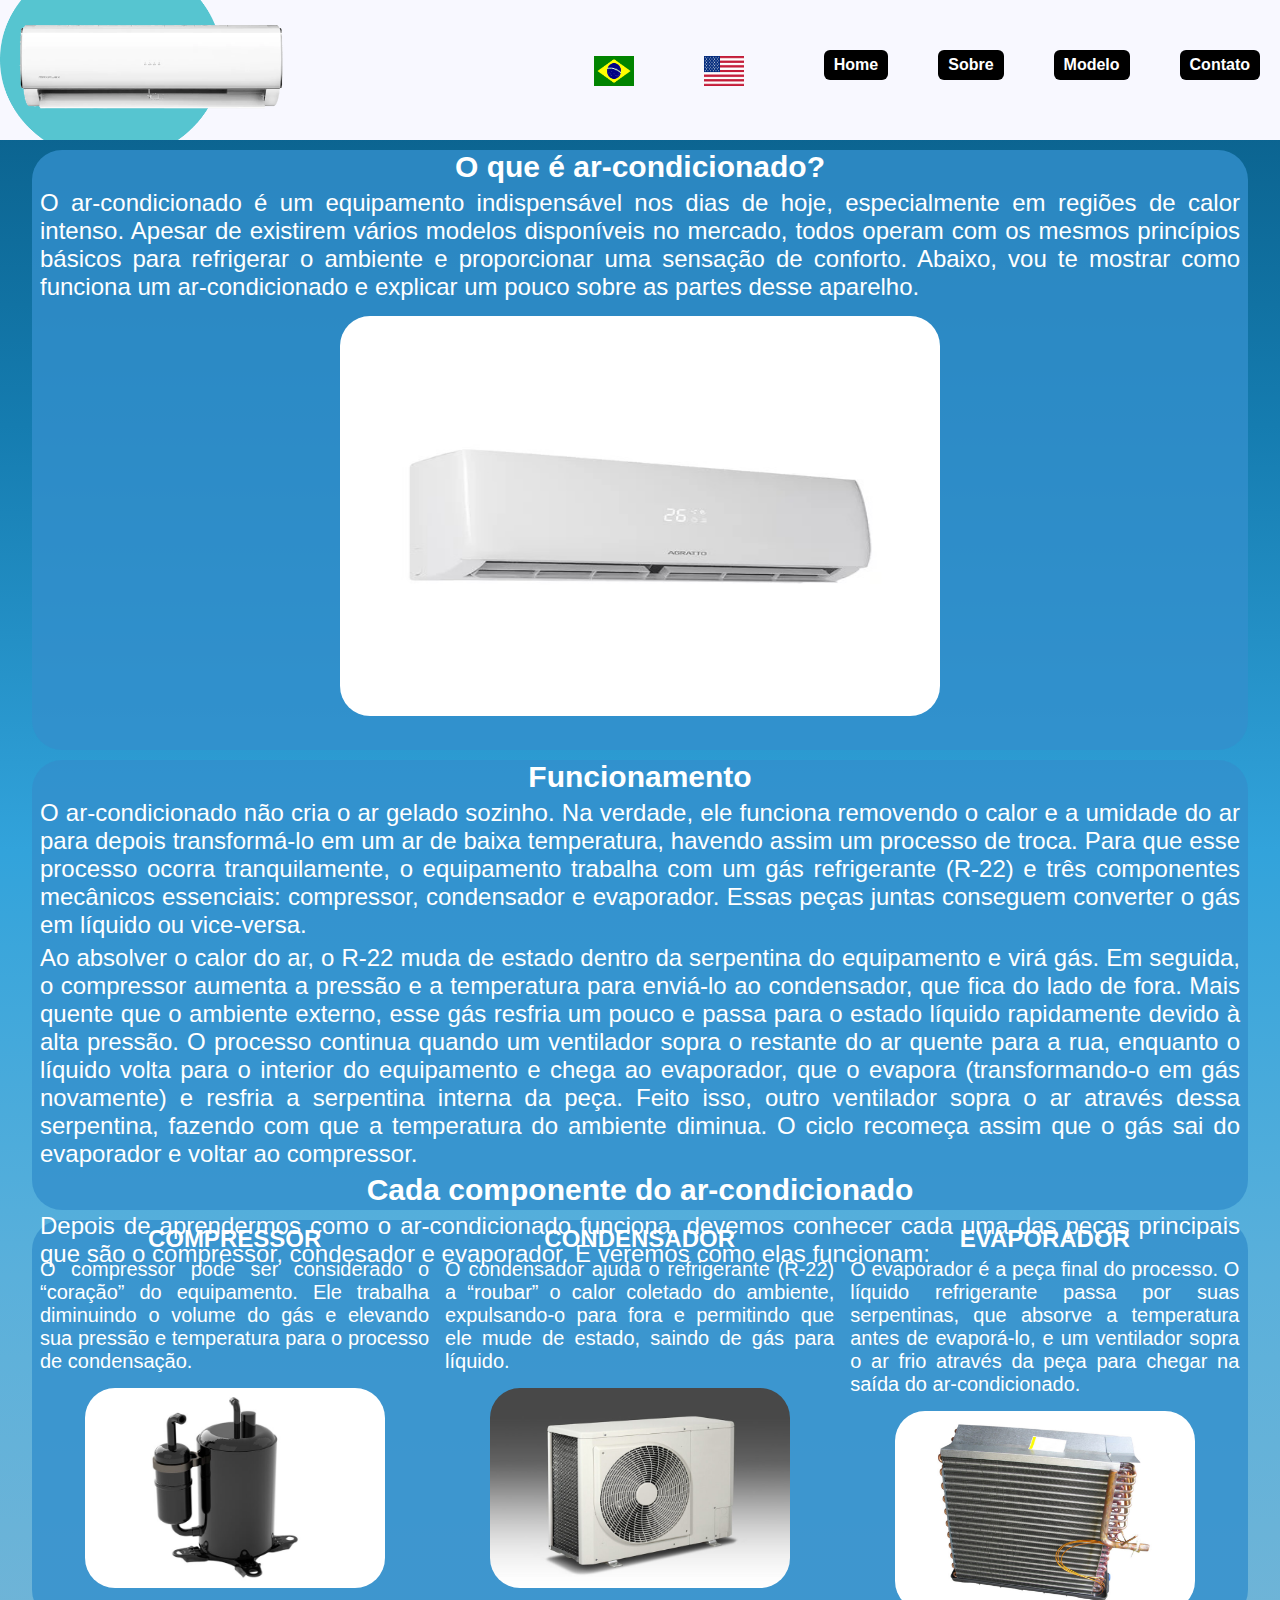
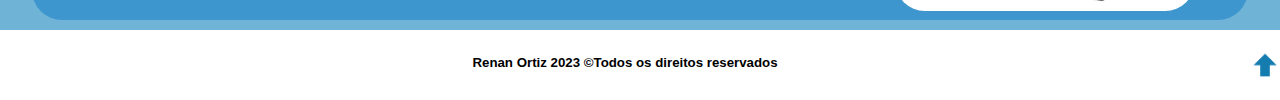
<file: sobre.html>
<!DOCTYPE html>
<html>
    <head>
        <title>Informações sobre ar-condicionado</title>
        <meta charset="UTF-8">
        <meta name="viewport" content="width=device-width, inicial-scale=1">
        <link rel="icon" type="image/jpg" href="imagens/floco.jpg"/>
        <link rel="stylesheet" type="text/css" href="ar_estilo.css">
    </head>
    <body>
        <header class="header">
            <h1><img src="imagens/logo_ar.png" width="300" height="140"></h1>
            <nav class="nav">
				 <ul>
					<li><a href="index.html">Home</a></li>
					<li><a href="sobre.html" class="ativa">Sobre</a></li>
					<li><a href="modelo.html">Modelo</a></li>
					<li><a href="contato.html">Contato</a></li>
				 </ul>
                 <div id="band1">
                    <ul>
                    <li><a href="sobre.html"><img src="imagens/brasil.jpg" width="40px" height="30px"/></a></li>
                    <li><a href="about.html"><img src="imagens/eua.jpg" width="40px" height="30px"/></a></li>
                </ul>
                </div>
                </nav>
        </header>
            <div class="section3">
                <div class="article1">
                    <h1>O que é ar-condicionado?</h1>
                    <p>
                    O ar-condicionado é um equipamento indispensável nos dias de hoje, especialmente em regiões de calor intenso. 
                    Apesar de existirem vários modelos disponíveis no mercado, 
                    todos operam com os mesmos princípios básicos para refrigerar o ambiente e proporcionar uma sensação de conforto.
                    Abaixo, vou te mostrar como funciona um ar-condicionado e explicar um pouco sobre as partes desse aparelho.
                    </p>
                </div>
                <div class="image-box">
                    <img src="imagens/ar_fundo.jpg" width="600" height="400">
                </div>
            </div>
            <div class="section1">
            <div class="article1">
                <h1>Funcionamento</h1>
                <p>
                O ar-condicionado não cria o ar gelado sozinho. Na verdade, ele funciona removendo o calor e a umidade do ar para 
                depois transformá-lo em um ar de baixa temperatura, havendo assim um processo de troca. Para que esse processo ocorra
                 tranquilamente, o equipamento trabalha com um gás refrigerante (R-22) e três componentes mecânicos essenciais: 
                 compressor, condensador e evaporador. Essas peças juntas conseguem converter o gás em líquido ou vice-versa.
                </p>
                <p>
                    Ao absolver o calor do ar, o R-22 muda de estado dentro da serpentina do equipamento e virá gás. Em seguida,
                     o compressor aumenta a pressão e a temperatura para enviá-lo ao condensador, que fica do lado de fora. Mais
                      quente que o ambiente externo, esse gás resfria um pouco e passa para o estado líquido rapidamente devido à alta pressão.
                      O processo continua quando um ventilador sopra o restante do ar quente para a rua, enquanto o líquido volta para o interior
                       do equipamento e chega ao evaporador, que o evapora (transformando-o em gás novamente) e resfria a serpentina interna da peça.
                       Feito isso, outro ventilador sopra o ar através dessa serpentina, fazendo com que a temperatura do ambiente diminua. 
                       O ciclo recomeça assim que o gás sai do evaporador e voltar ao compressor.
                </p>
            </div>
            <div class="article1">
                <h1>Cada componente do ar-condicionado</h1>
                <p>
                    Depois de aprendermos como o ar-condicionado funciona, devemos conhecer cada uma das peças principais que são o compressor, condesador e evaporador. 
                    E veremos como elas funcionam:
                </p>
            </div>
        </div>
        <div class="section2">
            <div class="article2">
                <h2>Compressor</h2>
                <p>
                    O compressor pode ser considerado o “coração” do equipamento. 
                    Ele trabalha diminuindo o volume do gás e elevando sua pressão 
                    e temperatura para o processo de condensação.
                </p>
                <div class="image-box">
                    <img src="imagens/compressor.jpg" width="300" height="200">
                </div>
            </div>
            <div class="article2">
                <h2>Condensador</h2>
                <p>
                    O condensador ajuda o refrigerante (R-22) a “roubar” o calor 
                    coletado do ambiente, expulsando-o para fora e permitindo que
                     ele mude de estado, saindo de gás para líquido.
                </p>
                <div class="image-box">
                    <img src="imagens/condensador.jpg" width="300" height="200">
                </div>
            </div>
            <div class="article2">
                <h2>Evaporador</h2>
                <p>
                    O evaporador é a peça final do processo. O líquido refrigerante
                     passa por suas serpentinas, que absorve a temperatura antes de evaporá-lo,
                      e um ventilador sopra o ar frio através da peça para chegar na saída do 
                      ar-condicionado.
                </p>
                <div class="image-box">
                    <img src="imagens/evaporador.jpg" width="300" height="200">
                </div>
            </div>
        </div>
        <div class="ancora"> <a href="#"> <img src="imagens/setacima.png" width="30px" height="30px" /></a> </div>
        <footer class="footer">
            <h5><center>Renan Ortiz 2023 &copyTodos os direitos reservados</center></h5>
        </footer>
    </body>
</html>
</file>
<file: ar_estilo.css>
*{
    margin: 0px;
    padding: 0px;
    }
    
body{
    background:linear-gradient(#075982,#157cb0,#32a3db, #5ab0db, #74b5d6);
    font-family: Arial, Helvetica, sans-serif;
    }
 
.header{
        width: 100%;
        height: 140px;
        background:#F8F8FF;
        margin: 0px auto;
        }
.header h1{
            display: block; 
            float: left;
}

ul{
    list-style: none;
    display: block;
}

li{
    color: #ffffff;
    font-family: Arial, Helvetica, sans-serif;
    display: block;
}

.nav{
    padding-left: 0px;
	display: block;
    float: right;
    margin-right: 20px;
}

.nav ul{
    list-style: none;
    display: block;
    float: right;
}

.nav li {
    float: left;
    margin-left: 50px;
    margin-top: 50px;
    display: block;
    }
    .nav a {
        position: relative;
        text-decoration: none;
        text-transform: none;
        padding-top: 8px;
        color:#000000;
        font-weight: bold;
        background-color: #000000;
        border-radius: 6px;
        padding: 6px 10px;
        color: #ffffff;
        display: block;
        }
    .nav a:hover{
        background-color: rgba(13, 196, 196, 0.849);
        }
    ul.nav a.ativa{
        background-color: rgba(13, 196, 196, 0.849);
        }

#band1{
    padding-left: 0px;
	display: block;
    float: right;
    margin-right: 20px;
}
    #band1 ul{
        list-style: none;
        display: block;
        float: right;
        }
        #band1 li{
            float: left;
            margin-left: 50px;
            margin-top: 50px;
            display: block;
            }
            #band1 a{
                position: relative;
                text-decoration: none;
                text-transform: none;
                padding-top: 8px;
                border-radius: 6px;
                padding: 6px 10px;
                display: block;
                background: none;
                }

#banner{
    margin-top: 15px;
    width: 600px;
    height: 400px;
    position: relative;
    margin: 0px auto;
    display: block;
}        
#banner h1{
    display: block; /*bloqueia linha*/
    width: 600px;
    height: 400px;
}

.section{
    width:800px;
    height:200px;
    background:#338fcccd;
    margin:15px auto;
    display: block;
    border-radius: 30px;
}

.section1{
    width: 95%;
    height: 450px;
    background:#338fcccd;
    margin: 10px auto;
    display: block;
    border-radius: 30px;
}

.section1 h1{
    font-size: 30px;
    color: #ffffff;
    text-align: center;
    display: block;
}

.section2{
    width: 95%;
    height: 400px;
    background:#338fcccd;
    margin: 10px auto;
    display: block;
    border-radius: 30px;
}

    .section2 h1{
        font-size: 30px;
        color: #ffffff;
        text-align: center;
        display: block;
    }

.section3{
    width: 95%;
    height: 600px;
    background:#338fcccd;
    margin: 10px auto;
    display: block;
    border-radius: 30px;
}
    
    .section3 h1{
        font-size: 30px;
        color: #ffffff;
        text-align: center;
    }

.section4{
    width:800px;
    height:600px;
    background:#338fcccd;
    margin:15px auto;
    display: block;
    border-radius: 30px;
}

.section5{
    width:95%;
    height:600px;
    background:#338fcccd;
    margin:15px auto;
    display: block;
    border-radius: 30px;
}

.section6{
    width:95%;
    height:700px;
    background:#338fcccd;
    margin:15px auto;
    display: block;
    border-radius: 30px;
}
.section7{
    width:75%;
    height:600px;
    background:#338fcccd;
    margin:15px auto;
    display: block;
    border-radius: 30px;
}

    .article{
        width: 790px;
        float:left;
        margin:5px 8px;
    }

    .article p{
        color: rgb(255, 255, 255);
        padding-top:5px;
        font-size: 28px;
        text-align:justify;
    }

.article1{
    display: block;
    width: 1800;
    margin:5px 8px;
}

    .article1 p{
        color: rgb(255, 255, 255);
        padding-top:5px;
        font-size: 24px;
        text-align:justify;
    }

    .article1  h1{
        font-size: 30px;
        font-weight: bold;
        color: #ffffff;
        text-align: center;
    }

.article2{
    width:32%;
    float:left;
    margin:5px 8px;
}

    .article2 h2{
        font-size: 24px;
        font-weight: bold;
        text-transform:uppercase;
        text-align:center;
        color: #ffffff;
    }
        .article2 p{
        padding-top:5px;
        font-size: 20px;
        text-align:justify;
        color: #ffffff;
    }

.article3{
    width:70%;
    float:left;
    margin:5px 8px;
}
    
        .article3 h2{
            font-size: 24px;
            font-weight: bold;
            text-transform:uppercase;
            text-align:center;
            color: #ffffff;
        }
            .article3 p{
            padding-top:5px;
            font-size: 20px;
            text-align:justify;
            color: #ffffff;
        }

.image-box img{
    display: block;
    margin-left: auto;
    margin-right: auto;
    margin-top: 15px;
    border-radius: 30px;
    }

.image-box1 img{
    display: block;
    margin: 10px;
    margin-left: auto;
    margin-right: auto;
    margin-top: 15px;
    }

.footer{
    width: 100%;
	height: 45px;
	background:#ffffff;
    margin: 0px auto;
    margin-bottom: 0px; 
    padding-top:25px;
}

.footer h5{
    text-align: center;
}

.ancora{
    float: right;
    padding-top: 20px;
}

.contato{
    padding-top: 20px;
    width:600px;
    height:300px;
    text-align: center;
    margin-left: auto;
    margin-right: auto;
    color: #ffffff;
    }

    .contato h1{
        font-size:25px;
        }
        
    .contato textarea{
          resize: none;
        }

@media screen and (min-width:810px) and (max-width:1024px){
    body, div{ background: red;}
    .footer { margin:0px auto;}
    .header { margin:0px auto;}
    .ancora{ margin:0px auto;}
    .article{ margin:0px auto; position: relative;}
    .article1{ margin:0px auto; position: relative;}
    .article2{ margin:0px auto; position: relative;}
    .article3{ margin:0px auto; position: relative;}
    .contato{ margin:0px auto;}
    .image-box{ margin:0px auto;position: relative;}
    .image-box1{ margin:0px auto;position: relative;}
    .nav{ margin:0px auto;}
    .section{ margin:0px auto;position: relative;}
    .section1{ margin:0px auto; position: relative;}
    .section2{ margin:0px auto; position: relative;}
    .section3{ margin:0px auto; position: relative;}
    .section4{ margin:0px auto; position: relative;}
    .section5{ margin:0px auto; position: relative;}
    .section6{ margin:0px auto; position: relative;}
    .section7  { margin:0px auto; position: relative;}    
    }
</file>
